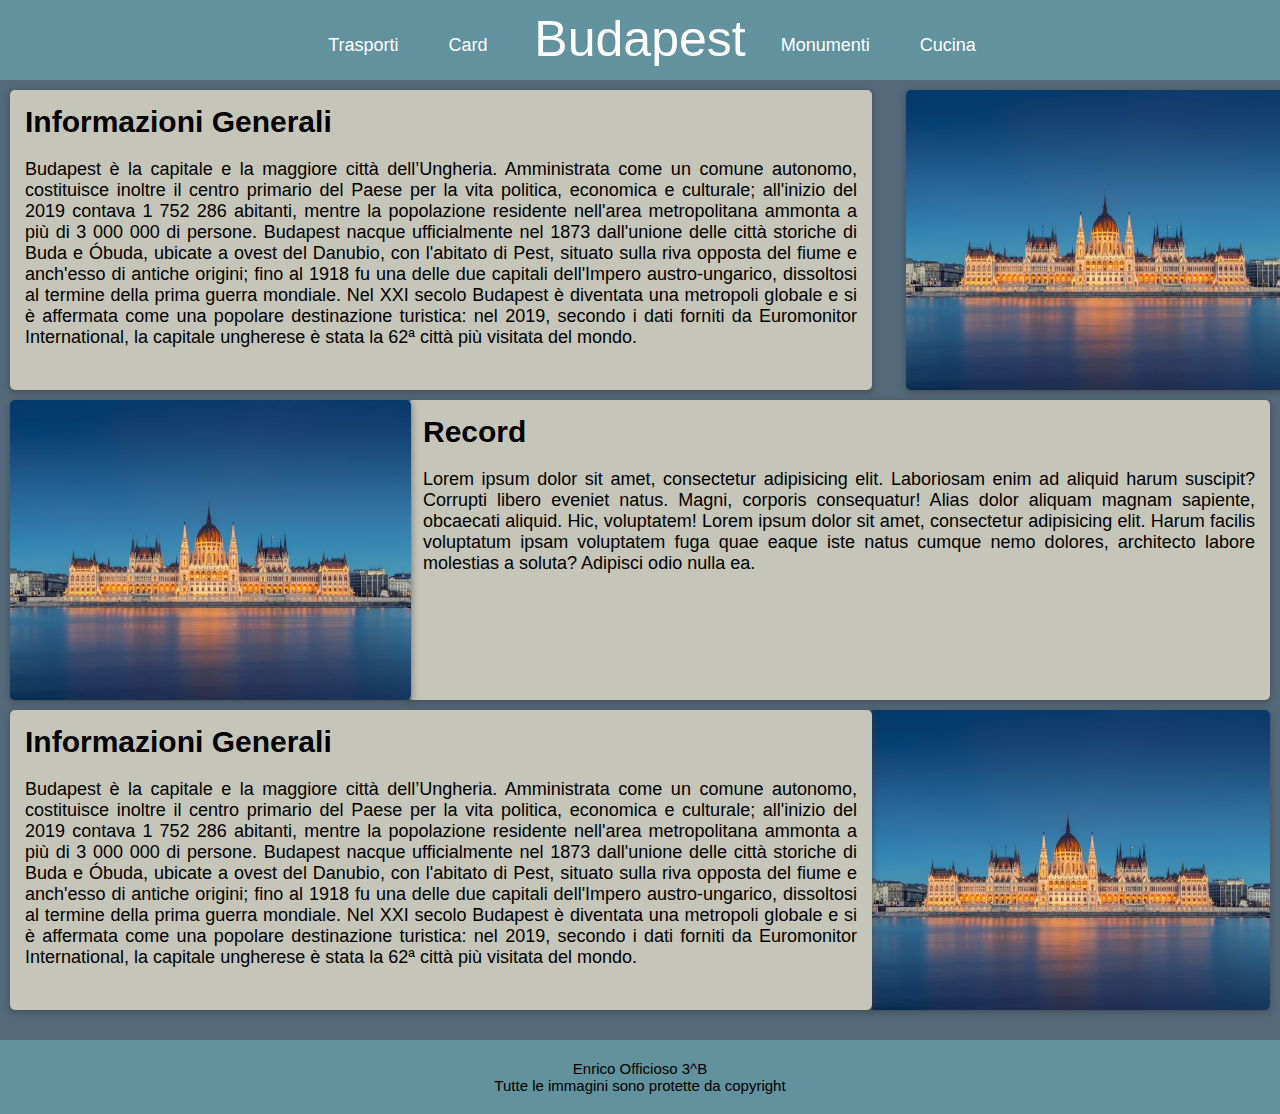
<file: index.html>
<!DOCTYPE html>
<html lang="it">

<head>
    <title>Home - Budapest</title>
    <link rel="icon" href="IMG/Favicon.png" type="image/png">
    <link rel="stylesheet" href="style/mystyle.css" type="text/css">
</head>


<body>

    <div class="container">
        <div class="header">
            <a href="index.html">Budapest</a>
            <div id="menu">
                <div><a class="link-menu" href="monumenti.html">Monumenti</a></div>
                <div><a class="link-menu" href="cucina.html">Cucina</a></div>
            </div>
            <div id="menu2">
                <div><a class="link-menu" href="trasporti.html">Trasporti</a></div>
                <div><a class="link-menu" href="card.html">Card</a></div>
            </div>
        </div>
        <div id="small-container">
            <div id="img-container">
                <img src="IMG/Monumento1.png">
            </div>
            <div class="text-container">
                <p class="title"><b>Informazioni Generali</b></p>
                <p class="text">
                    Budapest è la capitale e la maggiore città dell’Ungheria. Amministrata come un comune autonomo,
                    costituisce inoltre il centro
                    primario del Paese per la vita politica, economica e culturale; all'inizio del 2019 contava 1 752
                    286
                    abitanti, mentre la popolazione residente nell'area metropolitana ammonta a più di 3 000 000 di
                    persone.

                    Budapest nacque ufficialmente nel 1873 dall'unione delle città storiche di Buda e Óbuda, ubicate a
                    ovest
                    del Danubio, con l'abitato di Pest, situato sulla riva opposta del fiume e anch'esso di antiche
                    origini;
                    fino al 1918 fu una delle due capitali dell'Impero austro-ungarico, dissoltosi al termine della
                    prima
                    guerra mondiale.

                    Nel XXI secolo Budapest è diventata una metropoli globale e si è affermata come una
                    popolare destinazione turistica: nel 2019, secondo i dati forniti da Euromonitor International, la
                    capitale ungherese è stata la 62ª città più visitata del mondo.
                </p>
            </div>
            <div class="text-container" style="float: right;">
                <p class="title"><b>Record</b></p>
                <p class="text">Lorem ipsum dolor sit amet, consectetur adipisicing elit. Laboriosam enim ad aliquid
                    harum suscipit? Corrupti libero eveniet natus. Magni, corporis consequatur! Alias dolor aliquam
                    magnam sapiente, obcaecati aliquid. Hic, voluptatem! Lorem ipsum dolor sit amet, consectetur
                    adipisicing elit. Harum facilis voluptatum ipsam voluptatem fuga quae eaque iste natus cumque nemo
                    dolores, architecto labore molestias a soluta? Adipisci odio nulla ea.</p>
            </div>
            <div id="img-container2">
                <img src="IMG/Monumento1.png">
            </div>

            <div id="img-container3">
                <img src="IMG/Monumento1.png">
            </div>
            <div class="text-container2" style="float: left;">
                <p class="title"><b>Informazioni Generali</b></p>
                <p class="text">
                    Budapest è la capitale e la maggiore città dell’Ungheria. Amministrata come un comune autonomo,
                    costituisce inoltre il centro
                    primario del Paese per la vita politica, economica e culturale; all'inizio del 2019 contava 1 752
                    286
                    abitanti, mentre la popolazione residente nell'area metropolitana ammonta a più di 3 000 000 di
                    persone.

                    Budapest nacque ufficialmente nel 1873 dall'unione delle città storiche di Buda e Óbuda, ubicate a
                    ovest
                    del Danubio, con l'abitato di Pest, situato sulla riva opposta del fiume e anch'esso di antiche
                    origini;
                    fino al 1918 fu una delle due capitali dell'Impero austro-ungarico, dissoltosi al termine della
                    prima
                    guerra mondiale.

                    Nel XXI secolo Budapest è diventata una metropoli globale e si è affermata come una
                    popolare destinazione turistica: nel 2019, secondo i dati forniti da Euromonitor International, la
                    capitale ungherese è stata la 62ª città più visitata del mondo.
                </p>
            </div>   
        </div>
    </div>
    <footer>
        <p>Enrico Officioso 3^B</p>
        <p>Tutte le immagini sono protette da copyright</p>
    </footer>
</body>

</html>
</file>
<file: style/mystyle.css>
*{padding: 0; margin: 0; font-family: var(--roboto);}
:root{
    /*Colori*/ 
    --primary:#62929E;
    --secondary:#546A7B;
    --tertiary: #C6C5B9;
    --bianco: #ffffff;
    --nero: #393D3F;

    /*Font*/
    --roboto: 'Roboto', sans-serif;

    /*Grandezza Font*/
    --mega: 50px;
    --big: 50px;
    --medium: 30px;
    --small: 18px;
    --mini: 15px;
}
/*--------------------------------------PAGINA PRINCIPALE-----------------------------------------------------*/
.header {
    text-align: center;
    background-color: var(--primary);
    height: 70px;
    padding-top: 10px;
}
.header>a {
    font-size: var(--mega);
    color: var(--bianco);
    font-family: var(--roboto);
    text-decoration: none;
}
#menu{
    position: absolute;
    top: 20px;
    left: 61%;
    display: flex;
    margin-top: 1.2%;
}
#menu2{
    position: absolute;
    top: 20px;
    right: 58%;
    display: flex;
    margin-top: 1.2%;
    
}
.link-menu:nth-child(1) {
    margin-right: 50px;
}
.link-menu {
    color: white;
    font-size: var(--small);
    text-decoration: none;
}
a:hover {
    color: var(--tertiary);
    text-shadow: 0px 0px 5px rgba(0, 0, 0, 0.548);
}
#small-container {
    background-color: var(--secondary);
    height: 950px;
    padding-top: 10px;
}
.text-container {
    width: 65%;
    height: 270px;
    background-color: var(--tertiary);
    padding: 15px 15px 15px 15px;
    margin: 0 10px 10px 10px;
    box-shadow: 0 1px 2px 0 rgb(60, 64, 67, 0.378), 0 2px 6px 2px rgba(60, 64, 67, 0.378);
    border-radius: 5px;
}
.text-container2 {
    width: 65%;
    height: 270px;
    background-color: var(--tertiary);
    padding: 15px 15px 15px 15px;
    box-shadow: 0 1px 2px 0 rgb(60, 64, 67, 0.378), 0 2px 6px 2px rgba(60, 64, 67, 0.378);
    border-radius: 5px;
    position: absolute;
    top: 710px;
    left: 10px;
}
.title {
    font-size: var(--medium);
    margin-bottom: 20px;
}
.text {
    font-size: var(--small);
    text-align: justify
}
#img-container {
    width: 30%;
    float: right;
    /*background-color: #393D3F;*/
}
#img-container2 {
    width: 30%;
    float: left;
    text-align: right;
    /*background-color: #393D3F;*/
}
#img-container3 {
    clear: both;
    float: right;
    width: 30%;
    margin-left: 400px;
    /*background-color: #393D3F;*/
}
#img-container > img {
    height: 300px;
    margin: 0 10px 0 10px;
    border-radius: 5px;
    box-shadow: 0 1px 2px 0 rgb(60, 64, 67, 0.378), 0 2px 6px 2px rgba(60, 64, 67, 0.378);
}
#img-container2 > img {
    height: 300px;
    margin: 0 10px 0 10px;
    border-radius: 5px;
    box-shadow: 0 1px 2px 0 rgb(60, 64, 67, 0.378), 0 2px 6px 2px rgba(60, 64, 67, 0.378);
    float: left;
}
#img-container3 > img {
    
    height: 300px;
    margin: 0 10px 0 10px;
    border-radius: 5px;
    box-shadow: 0 1px 2px 0 rgb(60, 64, 67, 0.378), 0 2px 6px 2px rgba(60, 64, 67, 0.378);
    float: right;
}
footer {
    text-align: center;
    padding: 20px 0 20px 0;
    font-size: var(--mini);
    background-color: var(--primary);
}
/*--------------------------------------PAGINA PRINCIPALE-----------------------------------------------------*/
/*--------------------------------------PAGINA CUCINA-----------------------------------------------------*/
</file>
